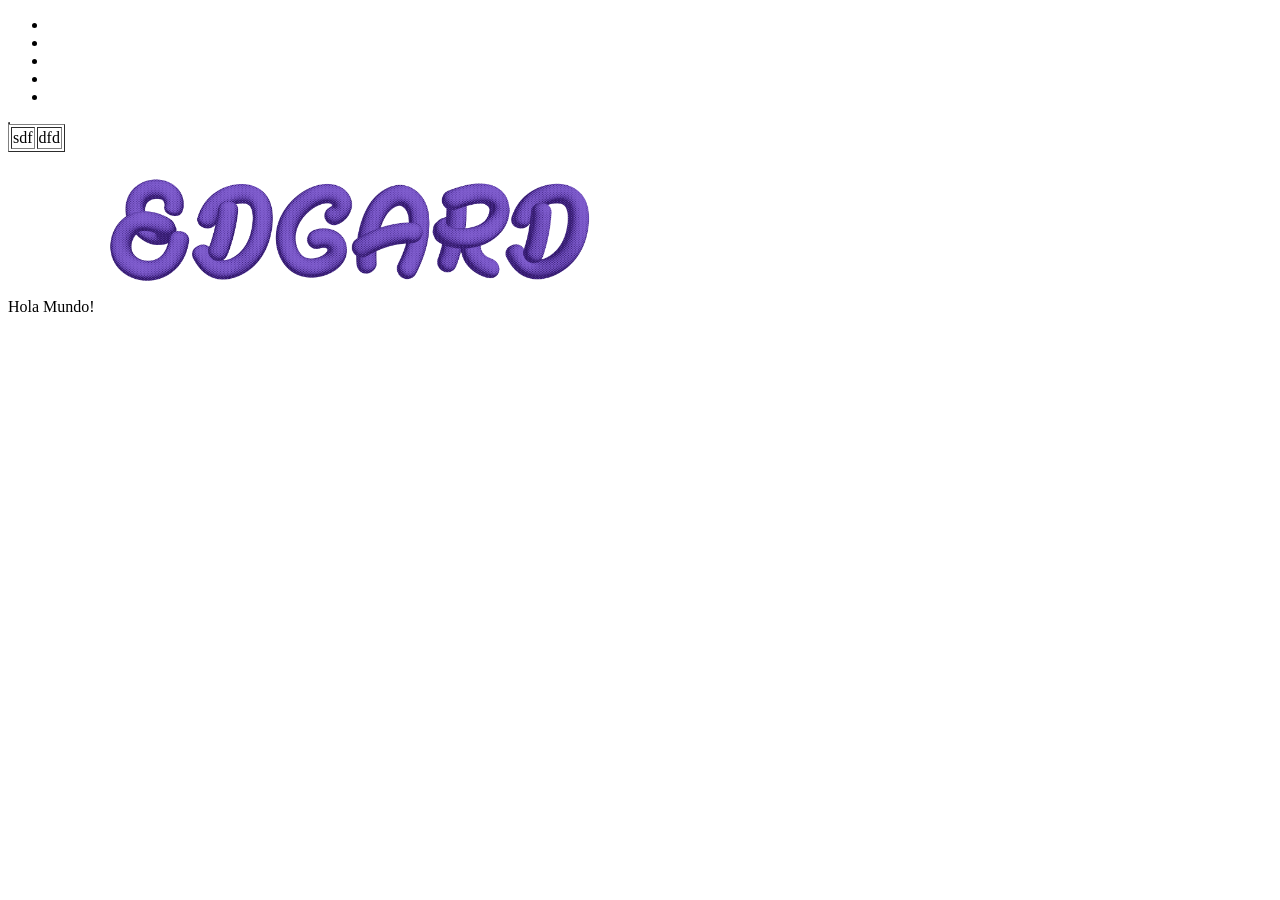
<file: productos/index2.html>
<!DOCTYPE html>
<html lang="en">
<head>
    <meta charset="UTF-8">
    <meta name="viewport" content="width=device-width, initial-scale=1.0">
    <title>Document</title>
</head>
<body>
    <table border="solid">
        <ul>
            <li></li>
            <li></li>
            <li></li>
            <li></li>
            <li></li>
        </ul>
    </table>

    <table border="solid">
        <tr>
            <td>sdf</td>
            <td>dfd</td>
        </tr>
    </table>
    
    Hola Mundo!

    <img src="../Recursos graficos/nombre/nombre3d2pl.png" width="500px" alt="">
</body>
</html>
</file>
